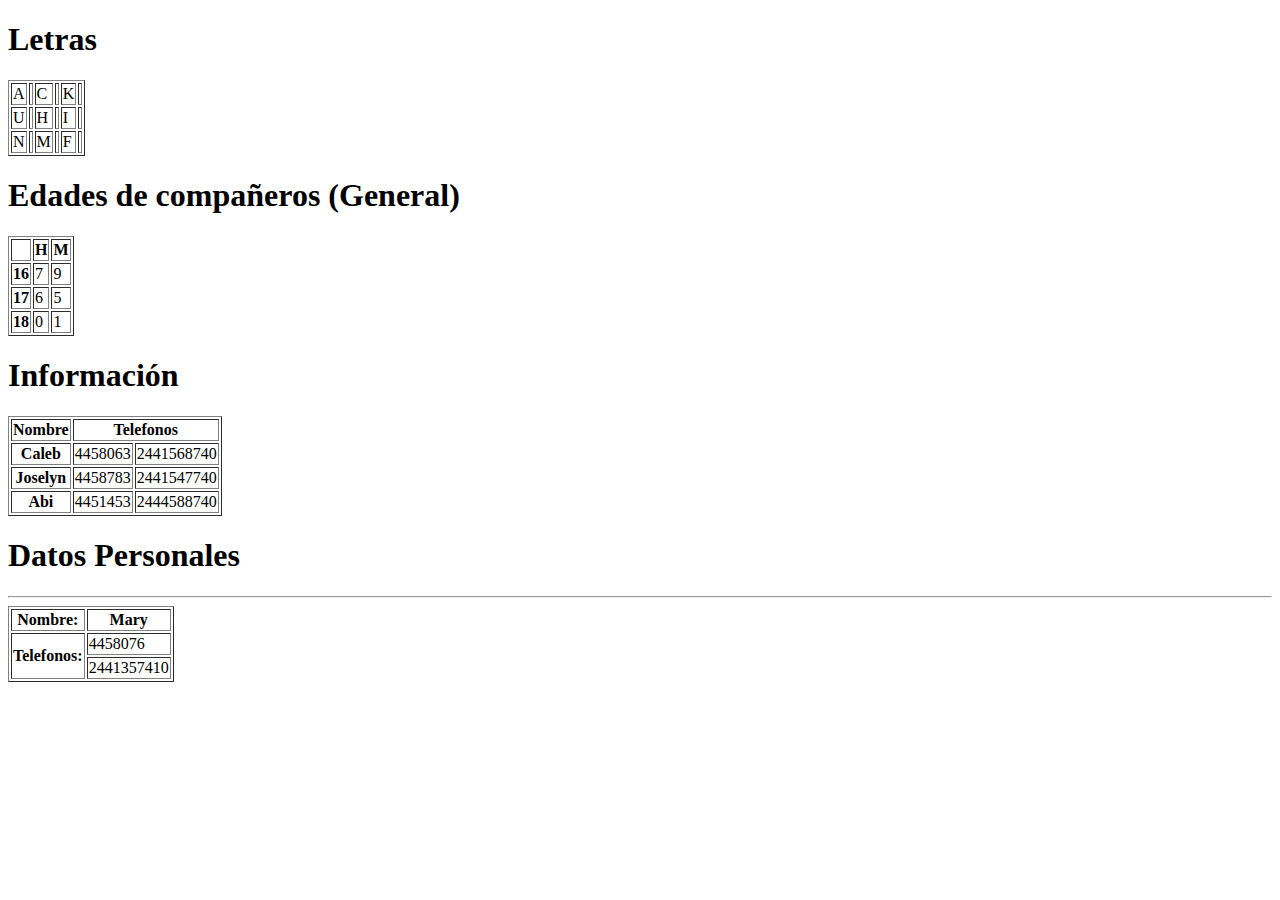
<file: Edades Del Grupo.html>
﻿<!DOCTYPE html>
 <head>
  <title>Ejercicio 02</title>
 </head>
  <h1>Letras</h1>
 <table border= "1px">
  <tr>
   <td>A<td/>
   <td>C<td/>
   <td>K<td/>
  </tr>
  <tr>
   <td>U<td/>
   <td>H<td/>
   <td>I<td/>
  </tr>
  <tr>
   <td>N<td/>
   <td>M<td/>
   <td>F<td/>
  </tr>
 </table>
  <h1>Edades de compañeros (General)</h1>
 <table border= "1px">
  <tr>
   <th>&nbsp</th>
   <th>H</th>
   <th>M</th>
  </tr>
  <tr>
   <th>16</th>
   <td>7</td>
   <td>9</td>
  </tr>
  <tr>
   <th>17</th>
   <td>6</td>
   <td>5</td>
  </tr>
  <tr>
   <th>18</th>
   <td>0</td>
   <td>1</td>
  </tr>
 </table>
  <h1>Información</h1>
 <table border= "1px">
  <tr>
   <th>Nombre</th>
   <th colspan="2">Telefonos</th>
  </tr>
  <tr>
   <th>Caleb</th>
   <td>4458063</td>
   <td>2441568740</td>
  </tr>
  <tr>
   <th>Joselyn</th>
   <td>4458783</td>
   <td>2441547740</td>
  </tr>
  <tr>
   <th>Abi</th>
   <td>4451453</td>
   <td>2444588740</td>
  </tr>
 </table>
  <h1> Datos Personales</h1>
 <table border="1px">
  <tr> 
   <th> Nombre:</th>
   <th> Mary</th>
 <hr>
  <tr>
   <th rowspan="2">Telefonos:</th>
   <td>4458076</td>
  </tr>
  <tr>
   <td>2441357410</td>
  </tr>
 </table>
</html>
</file>
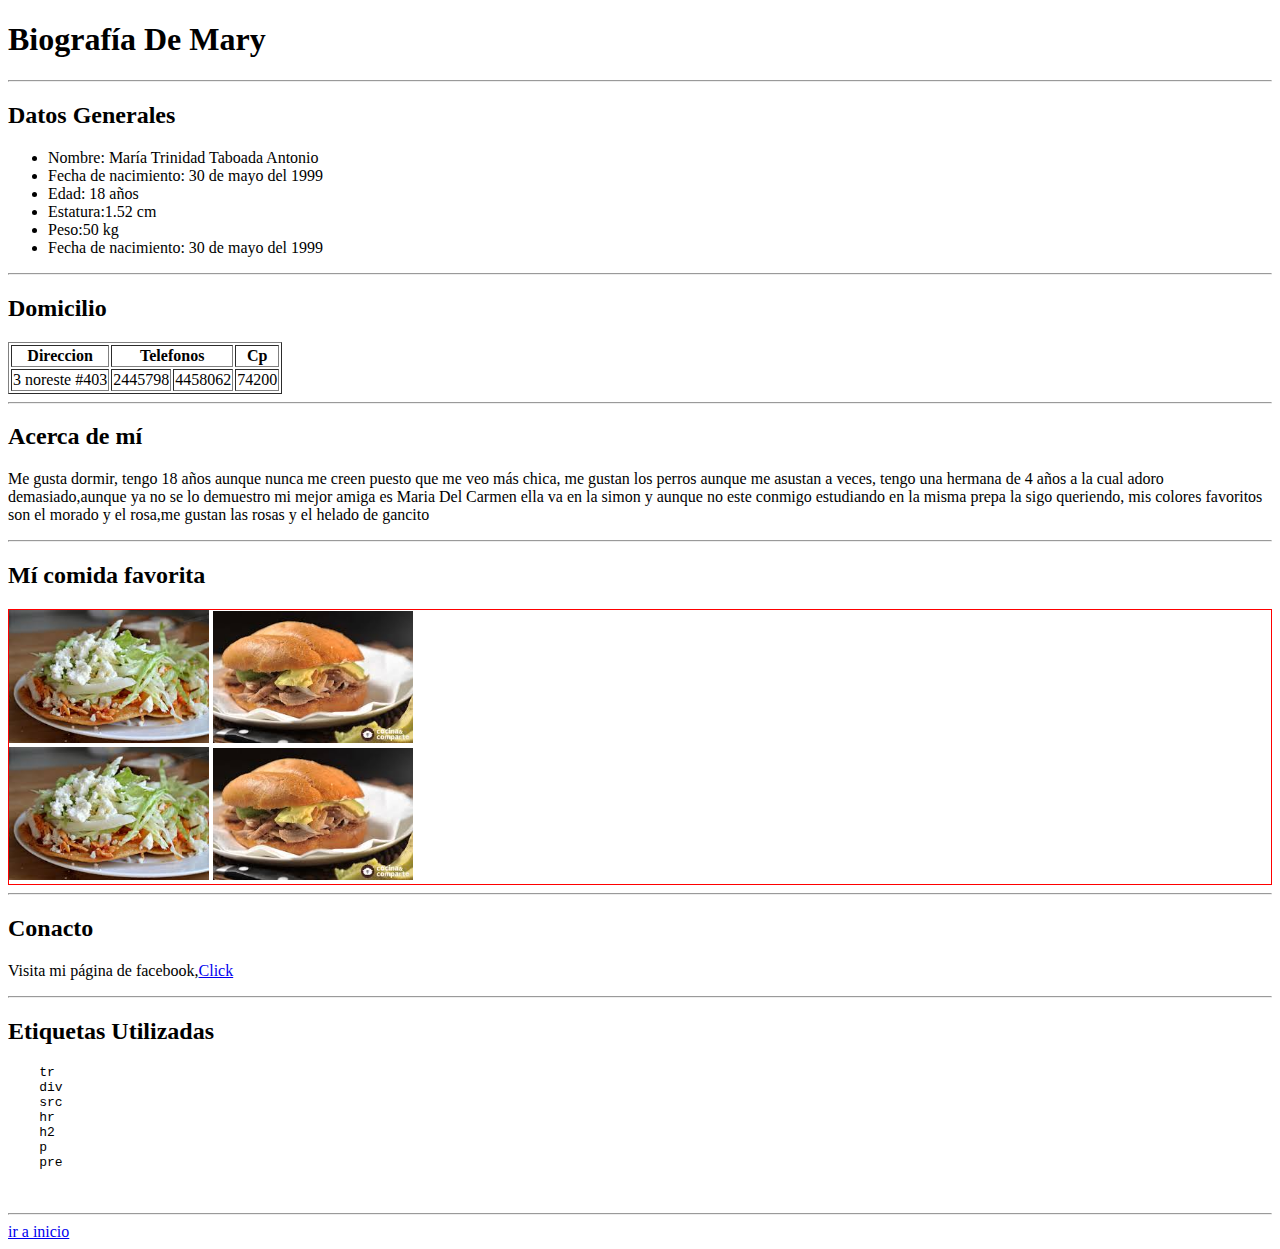
<file: Ejercicio03.html>
﻿<!DOCTYPE html>
 <head>
  <title>Ejercicio 03</title>
 </head>
 <body>
  <h1 id="arriba">Biografía De Mary</h1>
  <hr></hr>
  <h2>Datos Generales</h2>
  <ul>
   <li>Nombre: María Trinidad Taboada Antonio</li>
   <li>Fecha de nacimiento: 30 de mayo del 1999</li>
   <li>Edad: 18 años</li>
   <li>Estatura:1.52 cm</li>
   <li>Peso:50 kg</li>
   <li>Fecha de nacimiento: 30 de mayo del 1999</li>
  </ul>
  <hr></hr>
  <h2>Domicilio</h2>
  
  <table border= "1px">
   <tr>
    <th>Direccion</th>
    <th colspan="2">Telefonos</th>
    <th>Cp</th>
   </tr>
   <tr>
    <td>3 noreste #403</thd>
    <td>2445798</td>
    <td>4458062</td>
    <td>74200</td>
   </tr>
  </table>
  <hr></hr>
  <h2>Acerca de mí</h2>
  <p>Me gusta dormir, tengo 18 años aunque nunca me creen puesto que me veo más chica, me gustan los perros aunque me asustan a veces, tengo una hermana de 4 años a la cual adoro demasiado,aunque ya no se lo demuestro mi mejor amiga es Maria Del Carmen ella va en la simon y aunque no este conmigo estudiando en la misma prepa la sigo queriendo, mis colores favoritos son el morado y el rosa,me gustan las rosas y el helado de gancito</p>
  <hr></hr>
  <h2>Mí comida favorita</h2>
  <div style="border: 1px solid red;">
    <img src="imagenes/tostada.jpg" width="200px">
    <img src="imagenes/torta.jpg" width="200px">
   <br>
    <img src="imagenes/tostada.jpg" width="200px">
    <img src="imagenes/torta.jpg" width="200px">
  </div>
  <hr></hr>
  <h2>Conacto</h2>
  <p>Visita mi página de facebook,<a href="http://www.facebook.com/alexa990530@gmail.com">Click</a></p>
  <hr></hr>
  <h2>Etiquetas Utilizadas</h2>
   <pre>
    tr
    div
    src
    hr
    h2
    p
    pre
  
   </pre>
  <hr></hr>
  <a href="#arriba"> ir a inicio</a>
 </body>
</html>
</file>
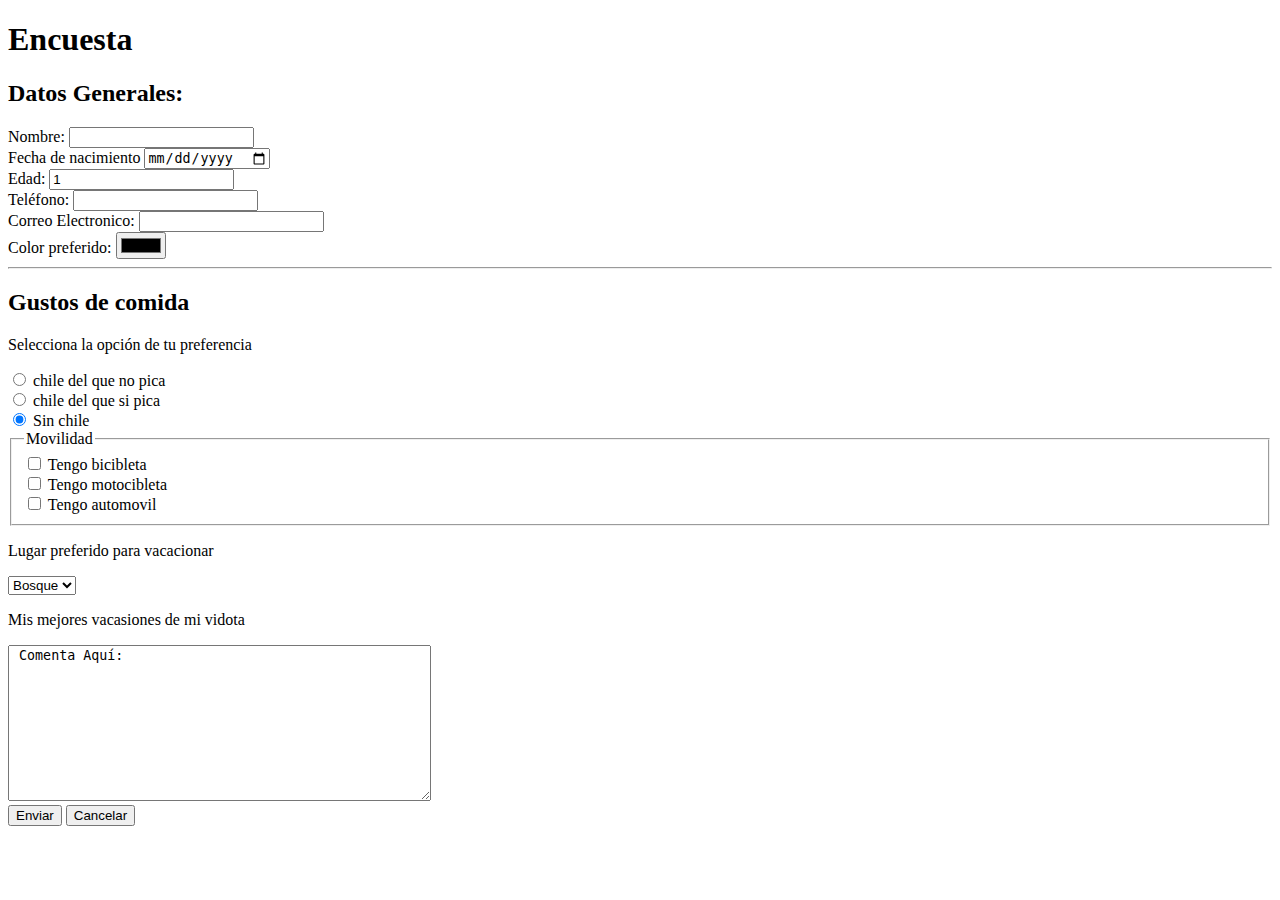
<file: ejercicio04.html>
﻿<!DOCTYPE html>
<html lang="es">
 <head>
  <title>Mi cuarto trabajo</title>
 </head>
 <body>
  <h1>Encuesta</h1>
  <h2>Datos Generales:</h2>
  <form methad="get" action="procesar.php">
   <label for=“txtnombre”>Nombre:</label>
   <input type=“text” value="" name="txtnombre" id=“txtnombre”>
   <br>
   <label for="cmbfechanac">Fecha de nacimiento</label>
   <input type="date" id="cmbfechanac" name="cmbfechanac">
   <br>
   <label for="txtedad">Edad:</label>
   <input type="number" id="txtedad" name="txtedad" value="1" min="1">
   <br>
   <label for="txttelefono">Teléfono:</label>
   <input type="tel" id="txttelefono" name="txttelefono" pattern="[0-9]{10}">
   <br>
   <label for="txtcorreo">Correo Electronico:</label>
   <input type="mail" id="txtcorreo" name="txtcorreo" placehalder="nombre@ejemplo.com"> 
   <br>
   <label for="cmbcolor">Color preferido:</label>
   <input type="color" id="cmbcolor" name="cmbcolor">
   <hr></hr>
   <h2>Gustos de comida</h2>
   <p>Selecciona la opción de tu preferencia</p>
   <div>
    <input type="radio" id="rbpicanteop1" value="1" name="rbpicanteop"> 
    <label for="rbpicanteop1">
    chile del que no pica
    </label>
    <br>
    <input type="radio" id="rbpicanteop2" value="2" name="rbpicanteop"> 
    <label for="rbpicanteop2">
    chile del que si pica
    </label>
    <br>
    <input type="radio" id="rbpicanteop3" value="3" name="rbpicanteop" checked> 
    <label for="rbpicanteop3">
    Sin chile
    </label>   
   </div>
   <fieldset>
   <legend>Movilidad</legend>
    <input type="checkbox" id="cbmovilidad1" name="cbmovilidad" value="bici">
    <label for="cbmovilidad1">Tengo bicibleta</label>
    <br>
    <input type="checkbox" id="cbmovilidad2" name="cbmovilidad" value="moto">
    <label for="cbmovilidad2">Tengo motocibleta</label>
    <br>
    <input type="checkbox" id="cbmovilidad3" name="cbmovilidad" value="auto">
    <label for="cbmovilidad3">Tengo automovil</label>
   </fieldset>
   <p>Lugar preferido para vacacionar</p>
   <select name="vacaciones">
   <option value="1">Playa</opcion>
   <option value="2" selected>Bosque</opcion>
   <option value="3">Ciudad</opcion> 
   </select>
   <p>Mis mejores vacasiones de mi vidota</p>
   <textarea name="comentario" rows="10" cols="50" spellchecked="true"> Comenta Aquí:
   </textarea>
   <input type="hidden" id="clave" name="clave" value="123POI">
   <br>
   <input type="submit" value="Enviar"> 
   <input type="reset" value="Cancelar">
  </form>
 </body>
</html>
</file>
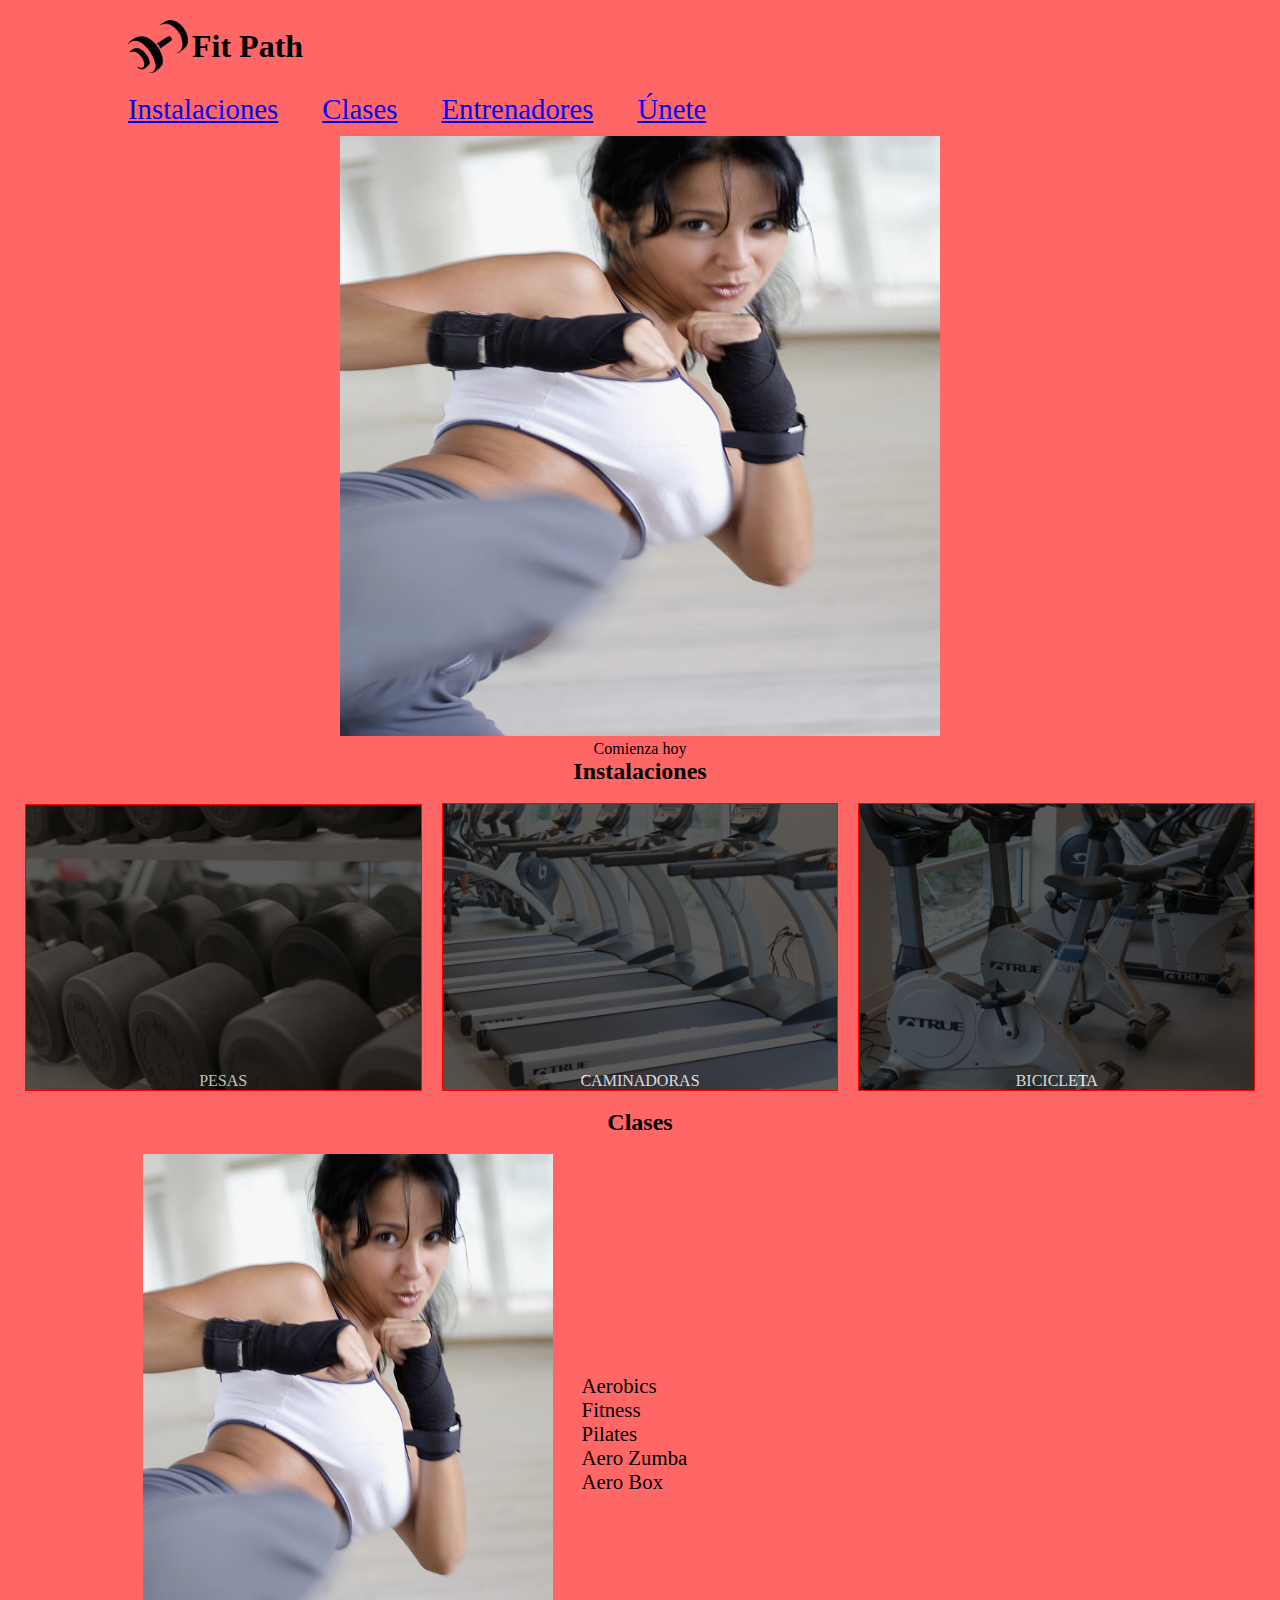
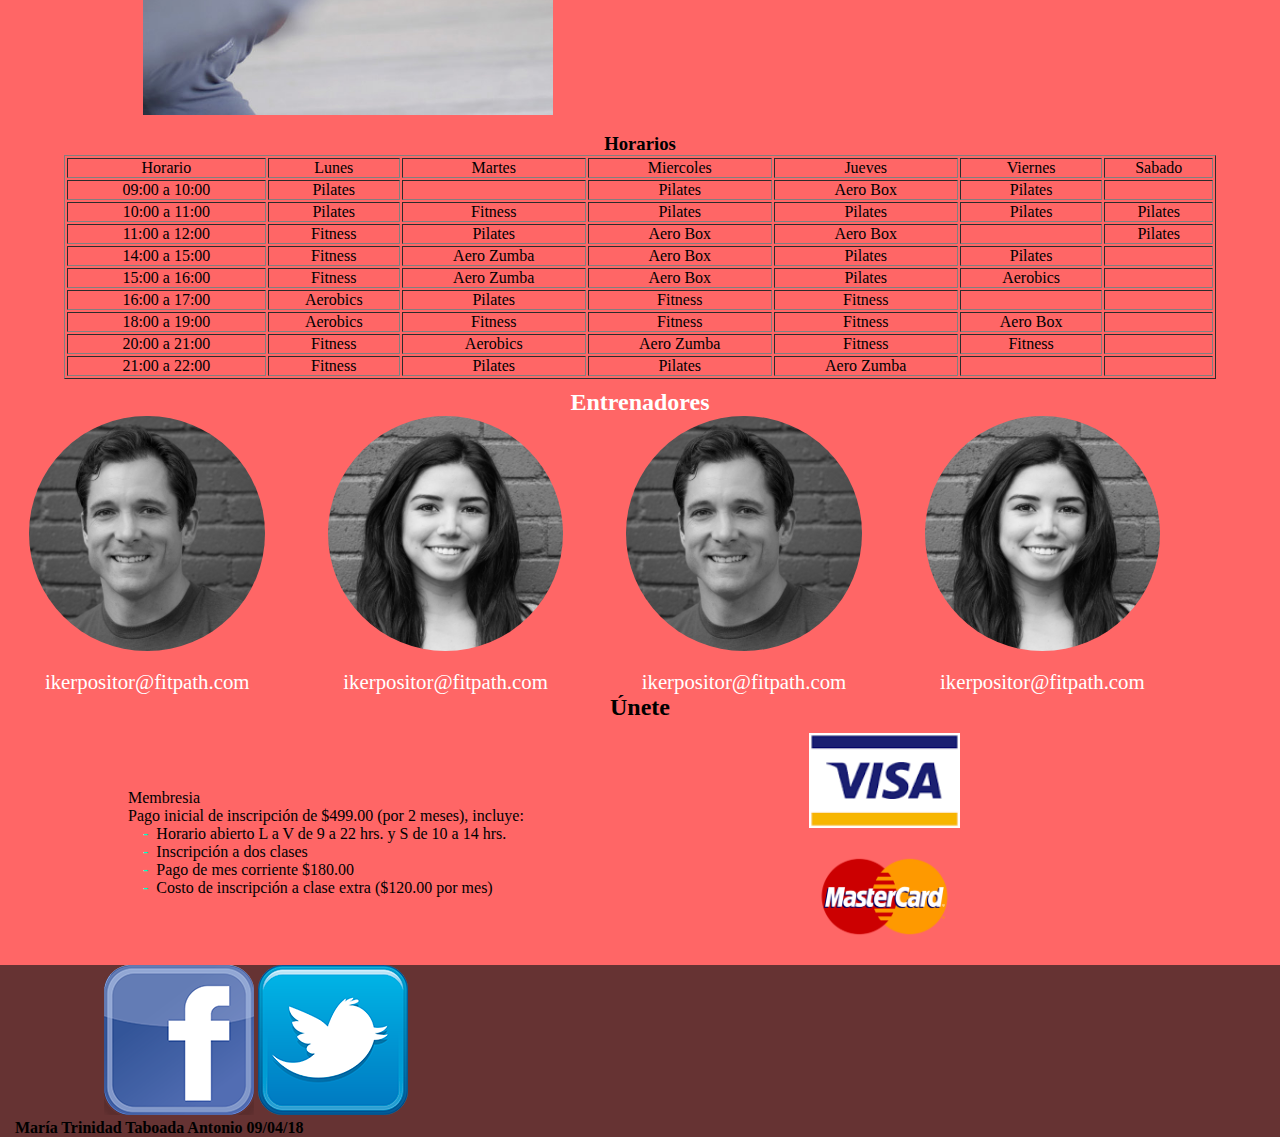
<file: index6.html>
﻿<!DOCTYPE html>
<html>
  <head>
   <meta charset="utf-8" />
   <title>María Trinidad Taboada Antonio</title> 
    <!--css-->
    <link rel="stylesheet" type="text/css" href="css/index.css">
  </head> 
    
  <body>
    <header id="principal">
    <div>
      <img src="imagenes/gym.png" width="2000" height="2000" id="logo">
      <h1>Fit Path</h1>
    </div>
    <nav>
     <ul>
      <li><a href="#">Instalaciones</a></li>
      <li><a href="#">Clases</a></li>
      <li><a href="#">Entrenadores</a></li>
      <li><a href="#">Únete</a></li>
     </ul>
    </nav>
    <section id="img">
     <img src="imagenes/gym26.jpg" width="600" height="600">
     <p>Comienza hoy</p>
     </section>
    </header>
    <section id="instalaciones">
     <h2> Instalaciones </h2>
     <div id="collage">
      <div class="galeria">
       <figure>
       <img src="imagenes/gym14.jpg" width="400" height="400">
        <figcaption> Pesas </figcaption>
       </figure>
      </div>
      <div class="galeria">
       <figure>
       <img src="imagenes/gym10.jpg" width="400" height="400">
        <figcaption> Caminadoras </figcaption>
       </figure>
      </div>
      <div class="galeria">
       <figure>
       <img src="imagenes/gym19.jpg" width="400" height="400">
        <figcaption> Bicicleta </figcaption>
       </figure>
      </div>
     </div> <!--collage-->
     </seccion> <!--instalaciones-->
     <section id="clases">
     <h2> Clases </h2>
     
     <div id="lista">
    <img src="imagenes/gym26.jpg" width="250" height="250">
     <ul>
     <li> Aerobics </li>
     <li> Fitness </li>
     <li> Pilates</li>
     <li> Aero Zumba </li>
     <li> Aero Box</li>
     </ul>
     </div>
     <div id="horario">
     <h3> Horarios </h3>
  <table width="100%" border="1">
  <tr>
    <td>Horario</td>
    <td><p>Lunes </p></td>
    <td>Martes </td>
    <td>Miercoles </td>
    <td>Jueves </td>
    <td>Viernes </td>
    <td>Sabado</td>
  </tr>
  <tr>
    <td>09:00 a 10:00 </td>
    <td><p>Pilates</p></td>
    <td>&nbsp;</td>
    <td>Pilates</td>
    <td>Aero Box</td>
    <td><p>Pilates</p></td>
    <td>&nbsp;</td>
    
  </tr>
  <tr>
    <td>10:00 a 11:00</td>
    <td><p>Pilates</p></td>
    <td>Fitness</td>
    <td>Pilates</td>
    <td>Pilates</td>
    <td><p>Pilates</p></td>
    <td>Pilates</td>
 
  </tr>
  <tr>
    <td>11:00 a 12:00 </td>
    <td>Fitness</td>
    <td>Pilates</td>
    <td>Aero Box</td>
    <td>Aero Box</td>
    <td>&nbsp;</td>
    <td>Pilates</td>
 
  </tr>
  <tr>
    <td>14:00 a 15:00</td>
    <td>Fitness</td>
    <td>Aero Zumba</td>
    <td>Aero Box</td>
    <td>Pilates</td>
    <td><p>Pilates</p></td>
    <td>&nbsp;</td>
   
  </tr>
  <tr>
    <td>15:00 a 16:00</td>
    <td>Fitness</td>
    <td>Aero Zumba</td>
    <td>Aero Box</td>
    <td>Pilates</td>
    <td>Aerobics</td>
    <td>&nbsp;</td>
   
  </tr>
  <tr>
    <td>16:00 a 17:00</td>
    <td>Aerobics</td>
    <td>Pilates</td>
    <td>Fitness</td>
    <td>Fitness</td>
    <td>&nbsp;</td>
    <td>&nbsp;</td>
   
  </tr>
    <td>18:00 a 19:00</td>
    <td>Aerobics</td>
    <td>Fitness</td>
    <td>Fitness</td>
    <td>Fitness</td>
    <td>Aero Box</td>
    <td>&nbsp;</td>
   
  </tr>
   <tr>
    <td>20:00 a 21:00</td>
    <td><p>Fitness</p></td>
    <td>Aerobics</td>
    <td>Aero Zumba</td>
    <td>Fitness</td>
    <td>Fitness</td>
    <td>&nbsp;</td>
   
  </tr>
   <tr>
    <td>21:00 a 22:00</td>
    <td><p>Fitness</p></td>
    <td>Pilates</td>
    <td>Pilates</td>
    <td>Aero Zumba </td>
    <td>&nbsp;</td>
    <td>&nbsp;</td>

  </tr>
</table>



     </div>
     </section>
    <section id="entrenadores">
      <h2> Entrenadores </h2>
     <div class="conocenos">
      <div class="trabajador">
       <img src="imagenes/gym1.jpg" width="200" height="200">
       <p> ikerpositor@fitpath.com</p>
      </div>
      <div class="trabajador">
      <img src="imagenes/gym4.jpg" width="200" height="200">
       <p> ikerpositor@fitpath.com</p>
      </div>
      <div class="trabajador">
      <img src="imagenes/gym1.jpg" width="200" height="200">
       <p> ikerpositor@fitpath.com</p>
      </div>
      <div class="trabajador">
    <img src="imagenes/gym4.jpg" width="200" height="200">
       <p> ikerpositor@fitpath.com</p>
      </div>
     </div>
    </section>
    <section id="unete">
    <h2> Únete </h2>
    <div id="beneficios">
     <div>
      <p>Membresia</p>
      <p>Pago inicial de inscripción de $499.00 (por 2 meses), incluye:</p>
      <ul>
       <li>Horario abierto L a V de 9 a 22 hrs. y S de 10 a 14 hrs. </li>
       <li>Inscripción a dos clases</li>
       <li>Pago de mes corriente $180.00</li>
       <li>Costo de inscripción a clase extra ($120.00 por mes)</li>
      </ul>
     </div>
     <div>
     <img src="imagenes/visa.png" width="200" height="200">
     <img src="imagenes/MasterCard.png" width="300" height="300">
     </div>
     </div>
     </section>
       <footer>
        <div>
         <a href="#"><img src="imagenes/facebook.png" width="150" height="150"></a>
         <a href="#"><img src="imagenes/twitter.png" width="150" height="150"></a>
         </div>
         <div>
          <p>María Trinidad Taboada Antonio 09/04/18</p>
          </div>
        </footer>
  </body>
</html>
</file>
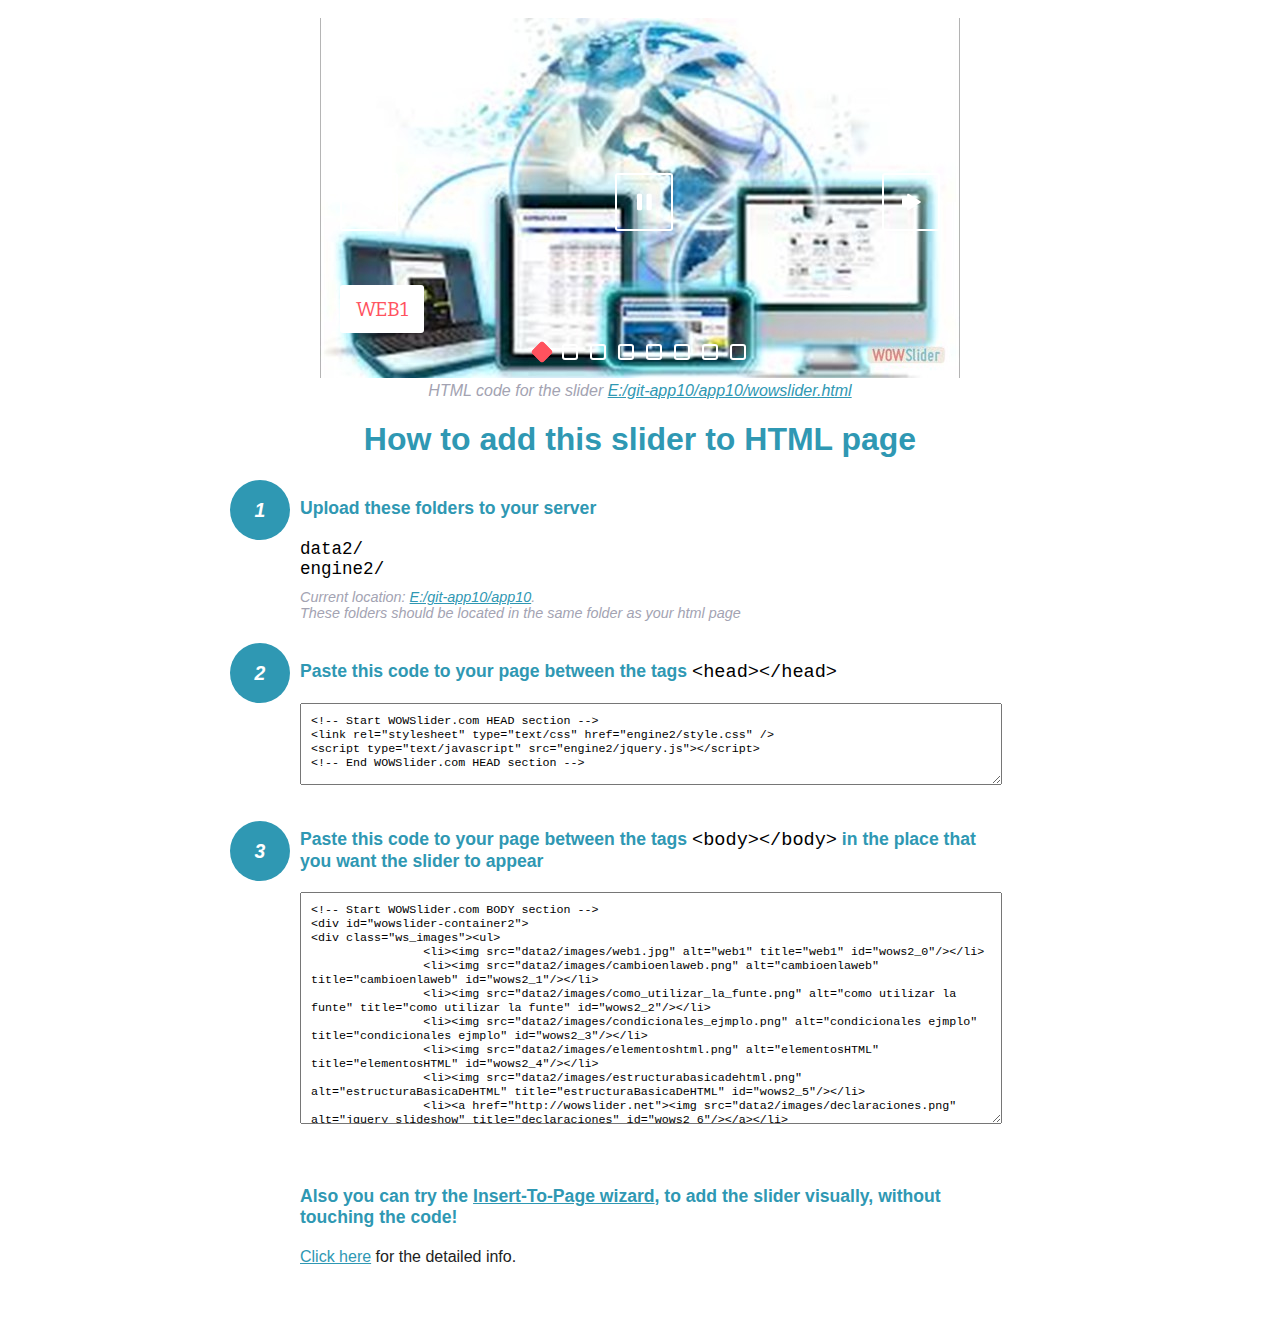
<file: wowslider-howto.html>
<!DOCTYPE html>
<html>
<head>
	<title>WOWSlider</title>
	<meta http-equiv="content-type" content="text/html; charset=utf-8" />
	<meta name="description" content="WOWSlider" />
	
	<!-- Start WOWSlider.com HEAD section --> <!-- add to the <head> of your page -->
	<link rel="stylesheet" type="text/css" href="engine2/style.css" />
	<script type="text/javascript" src="engine2/jquery.js"></script>
	<!-- End WOWSlider.com HEAD section -->


<style>
.instuction {
	font-family: sans-serif, Arial;
	display: block;
	margin: 0 auto;
	max-width: 820px;
	width: 100%;
	padding: 0 70px;
	color: #222;
	-webkit-box-sizing: border-box;
	-moz-box-sizing: border-box;
	box-sizing: border-box;
}
.instuction h1 img {
	max-width: 170px;
	vertical-align: middle;
	margin-bottom: 10px;
}
.instuction h1 {
	color: #2F98B3;
	text-align: center;
}
.instuction h2 {
	position: relative;
	font-size: 1.1em;
	color: #2F98B3;
	margin-bottom: 20px;
	margin-top: 40px;
}
.instuction h2 span.num {
	position: absolute;
	left: -70px;
	top: -18px;
	display: inline-block;
	vertical-align: middle;
	font-style: italic;
	font-size: 1.1em;
	width: 60px;
	height: 60px;
	line-height: 60px;
	text-align: center;
	background: #2F98B3;
	color: #fff;
	border-radius: 50%;
}
.instuction .mono {
	color: #000;
	font-family: monospace;
	font-size: 1.3em;
	font-weight: normal;
}
.instuction li.mono {
	font-size: 1.5em;
}

.instuction ul {
	font-size: 0.9em;
	margin-top: 0;
	padding-left: 0;
	list-style: none;
}
.instuction .note {
	color: #A3A3B2;
	font-style: italic;
	padding-top: 10px;
}
.instuction p.note {
	text-align: center;
	padding-top: 0;
	margin-top: 4px;
}
.instuction textarea {
	font-size: 0.9em;
	min-height: 60px;
	padding: 10px;
	margin: 0;
	overflow: auto;
	max-width: 100%;
	width: 100%;
}
.instuction a,
.instuction a:visited {
	color: #2F98B3;
}
</style>


</head>
<body style="margin:auto">

<br>

<!-- Start WOWSlider.com BODY section --> <!-- add to the <body> of your page -->
<div id="wowslider-container2">
<div class="ws_images"><ul>
		<li><img src="data2/images/web1.jpg" alt="web1" title="web1" id="wows2_0"/></li>
		<li><img src="data2/images/cambioenlaweb.png" alt="cambioenlaweb" title="cambioenlaweb" id="wows2_1"/></li>
		<li><img src="data2/images/como_utilizar_la_funte.png" alt="como utilizar la funte" title="como utilizar la funte" id="wows2_2"/></li>
		<li><img src="data2/images/condicionales_ejmplo.png" alt="condicionales ejmplo" title="condicionales ejmplo" id="wows2_3"/></li>
		<li><img src="data2/images/elementoshtml.png" alt="elementosHTML" title="elementosHTML" id="wows2_4"/></li>
		<li><img src="data2/images/estructurabasicadehtml.png" alt="estructuraBasicaDeHTML" title="estructuraBasicaDeHTML" id="wows2_5"/></li>
		<li><a href="http://wowslider.net"><img src="data2/images/declaraciones.png" alt="jquery slideshow" title="declaraciones" id="wows2_6"/></a></li>
		<li><img src="data2/images/insertarcss.png" alt="insertarCSS" title="insertarCSS" id="wows2_7"/></li>
	</ul></div>
	<div class="ws_bullets"><div>
		<a href="#" title="web1"><span><img src="data2/tooltips/web1.jpg" alt="web1"/>1</span></a>
		<a href="#" title="cambioenlaweb"><span><img src="data2/tooltips/cambioenlaweb.png" alt="cambioenlaweb"/>2</span></a>
		<a href="#" title="como utilizar la funte"><span><img src="data2/tooltips/como_utilizar_la_funte.png" alt="como utilizar la funte"/>3</span></a>
		<a href="#" title="condicionales ejmplo"><span><img src="data2/tooltips/condicionales_ejmplo.png" alt="condicionales ejmplo"/>4</span></a>
		<a href="#" title="elementosHTML"><span><img src="data2/tooltips/elementoshtml.png" alt="elementosHTML"/>5</span></a>
		<a href="#" title="estructuraBasicaDeHTML"><span><img src="data2/tooltips/estructurabasicadehtml.png" alt="estructuraBasicaDeHTML"/>6</span></a>
		<a href="#" title="declaraciones"><span><img src="data2/tooltips/declaraciones.png" alt="declaraciones"/>7</span></a>
		<a href="#" title="insertarCSS"><span><img src="data2/tooltips/insertarcss.png" alt="insertarCSS"/>8</span></a>
	</div></div><div class="ws_script" style="position:absolute;left:-99%"><a href="http://wowslider.com">slider</a> by WOWSlider.com v8.7</div>
<div class="ws_shadow"></div>
</div>	
<script type="text/javascript" src="engine2/wowslider.js"></script>
<script type="text/javascript" src="engine2/script.js"></script>
<!-- End WOWSlider.com BODY section -->


<div class="instuction">
	<p class="note">HTML code for the slider <a href="file:///E:/git-app10/app10/wowslider.html">E:/git-app10/app10/wowslider.html</a></p>

	<h1>
		How to add this slider to HTML page
	</h1>

	<h2><span class="num">1</span> Upload these folders to your server</h2>
	<ul>
		<li class="mono">data2/</li>
		<li class="mono">engine2/</li>
		<li class="note">Current location: <a href="file:///E:/git-app10/app10">E:/git-app10/app10</a>. <br>These folders should be located in the same folder as your html page</li>
	</ul>

	<h2><span class="num">2</span> Paste this code to your page between the tags <span class="mono">&lt;head&gt;&lt;/head&gt;</span></h2>
	<textarea onclick="this.select()">&lt;!-- Start WOWSlider.com HEAD section --&gt;
&lt;link rel=&quot;stylesheet&quot; type=&quot;text/css&quot; href=&quot;engine2/style.css&quot; /&gt;
&lt;script type=&quot;text/javascript&quot; src=&quot;engine2/jquery.js&quot;&gt;&lt;/script&gt;
&lt;!-- End WOWSlider.com HEAD section --&gt;</textarea>


	<h2><span class="num" style="top: -8px;">3</span> Paste this code to your page between the tags <span class="mono">&lt;body&gt;&lt;/body&gt;</span> in the place that you want the slider to appear</h2>
	<textarea onclick="this.select()" rows="15">&lt;!-- Start WOWSlider.com BODY section --&gt;
&lt;div id=&quot;wowslider-container2&quot;&gt;
&lt;div class=&quot;ws_images&quot;&gt;&lt;ul&gt;
		&lt;li&gt;&lt;img src=&quot;data2/images/web1.jpg&quot; alt=&quot;web1&quot; title=&quot;web1&quot; id=&quot;wows2_0&quot;/&gt;&lt;/li&gt;
		&lt;li&gt;&lt;img src=&quot;data2/images/cambioenlaweb.png&quot; alt=&quot;cambioenlaweb&quot; title=&quot;cambioenlaweb&quot; id=&quot;wows2_1&quot;/&gt;&lt;/li&gt;
		&lt;li&gt;&lt;img src=&quot;data2/images/como_utilizar_la_funte.png&quot; alt=&quot;como utilizar la funte&quot; title=&quot;como utilizar la funte&quot; id=&quot;wows2_2&quot;/&gt;&lt;/li&gt;
		&lt;li&gt;&lt;img src=&quot;data2/images/condicionales_ejmplo.png&quot; alt=&quot;condicionales ejmplo&quot; title=&quot;condicionales ejmplo&quot; id=&quot;wows2_3&quot;/&gt;&lt;/li&gt;
		&lt;li&gt;&lt;img src=&quot;data2/images/elementoshtml.png&quot; alt=&quot;elementosHTML&quot; title=&quot;elementosHTML&quot; id=&quot;wows2_4&quot;/&gt;&lt;/li&gt;
		&lt;li&gt;&lt;img src=&quot;data2/images/estructurabasicadehtml.png&quot; alt=&quot;estructuraBasicaDeHTML&quot; title=&quot;estructuraBasicaDeHTML&quot; id=&quot;wows2_5&quot;/&gt;&lt;/li&gt;
		&lt;li&gt;&lt;a href=&quot;http://wowslider.net&quot;&gt;&lt;img src=&quot;data2/images/declaraciones.png&quot; alt=&quot;jquery slideshow&quot; title=&quot;declaraciones&quot; id=&quot;wows2_6&quot;/&gt;&lt;/a&gt;&lt;/li&gt;
		&lt;li&gt;&lt;img src=&quot;data2/images/insertarcss.png&quot; alt=&quot;insertarCSS&quot; title=&quot;insertarCSS&quot; id=&quot;wows2_7&quot;/&gt;&lt;/li&gt;
	&lt;/ul&gt;&lt;/div&gt;
	&lt;div class=&quot;ws_bullets&quot;&gt;&lt;div&gt;
		&lt;a href=&quot;#&quot; title=&quot;web1&quot;&gt;&lt;span&gt;&lt;img src=&quot;data2/tooltips/web1.jpg&quot; alt=&quot;web1&quot;/&gt;1&lt;/span&gt;&lt;/a&gt;
		&lt;a href=&quot;#&quot; title=&quot;cambioenlaweb&quot;&gt;&lt;span&gt;&lt;img src=&quot;data2/tooltips/cambioenlaweb.png&quot; alt=&quot;cambioenlaweb&quot;/&gt;2&lt;/span&gt;&lt;/a&gt;
		&lt;a href=&quot;#&quot; title=&quot;como utilizar la funte&quot;&gt;&lt;span&gt;&lt;img src=&quot;data2/tooltips/como_utilizar_la_funte.png&quot; alt=&quot;como utilizar la funte&quot;/&gt;3&lt;/span&gt;&lt;/a&gt;
		&lt;a href=&quot;#&quot; title=&quot;condicionales ejmplo&quot;&gt;&lt;span&gt;&lt;img src=&quot;data2/tooltips/condicionales_ejmplo.png&quot; alt=&quot;condicionales ejmplo&quot;/&gt;4&lt;/span&gt;&lt;/a&gt;
		&lt;a href=&quot;#&quot; title=&quot;elementosHTML&quot;&gt;&lt;span&gt;&lt;img src=&quot;data2/tooltips/elementoshtml.png&quot; alt=&quot;elementosHTML&quot;/&gt;5&lt;/span&gt;&lt;/a&gt;
		&lt;a href=&quot;#&quot; title=&quot;estructuraBasicaDeHTML&quot;&gt;&lt;span&gt;&lt;img src=&quot;data2/tooltips/estructurabasicadehtml.png&quot; alt=&quot;estructuraBasicaDeHTML&quot;/&gt;6&lt;/span&gt;&lt;/a&gt;
		&lt;a href=&quot;#&quot; title=&quot;declaraciones&quot;&gt;&lt;span&gt;&lt;img src=&quot;data2/tooltips/declaraciones.png&quot; alt=&quot;declaraciones&quot;/&gt;7&lt;/span&gt;&lt;/a&gt;
		&lt;a href=&quot;#&quot; title=&quot;insertarCSS&quot;&gt;&lt;span&gt;&lt;img src=&quot;data2/tooltips/insertarcss.png&quot; alt=&quot;insertarCSS&quot;/&gt;8&lt;/span&gt;&lt;/a&gt;
	&lt;/div&gt;&lt;/div&gt;&lt;div class=&quot;ws_script&quot; style=&quot;position:absolute;left:-99%&quot;&gt;&lt;a href=&quot;http://wowslider.com&quot;&gt;slider&lt;/a&gt; by WOWSlider.com v8.7&lt;/div&gt;
&lt;div class=&quot;ws_shadow&quot;&gt;&lt;/div&gt;
&lt;/div&gt;	
&lt;script type=&quot;text/javascript&quot; src=&quot;engine2/wowslider.js&quot;&gt;&lt;/script&gt;
&lt;script type=&quot;text/javascript&quot; src=&quot;engine2/script.js&quot;&gt;&lt;/script&gt;
&lt;!-- End WOWSlider.com BODY section --&gt;</textarea>

<br><br>
<h2>Also you can try the <a href="http://wowslider.com/help/add-wowslider-to-page-2.html" target="_blank">Insert-To-Page wizard</a>, to add the slider visually, without touching the code!</h2>
<p>
	<a href="http://wowslider.com/help/add-wowslider-to-page-2.html" target="_blank">Click here</a> for the detailed info.
</p>
</div>

<br><br>
</body>
</html>
</file>
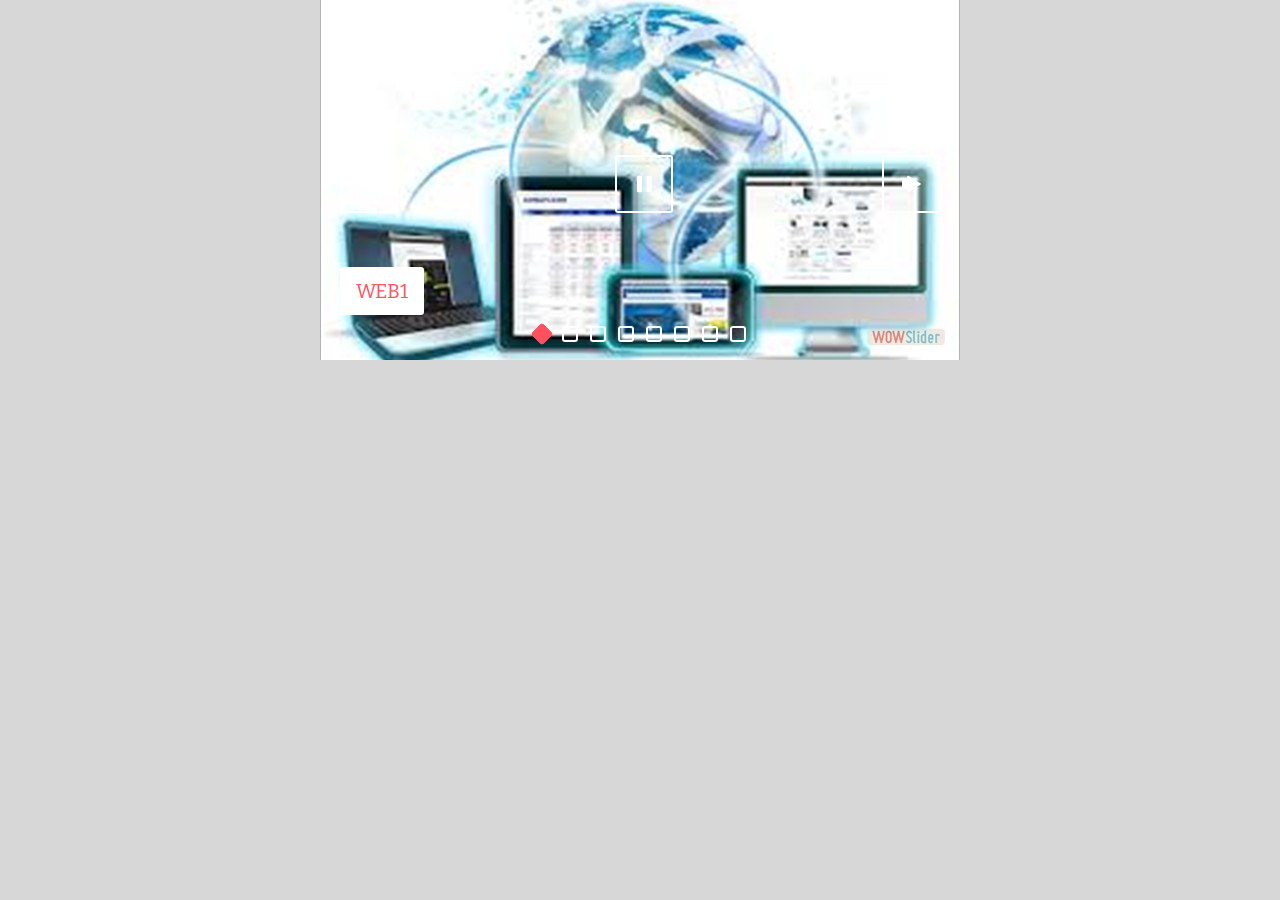
<file: wowslider.html>
<!DOCTYPE html>
<html>
<head>
	<title>Slider</title>
	<meta http-equiv="content-type" content="text/html; charset=utf-8" />
	<meta name="description" content="Made with WOW Slider - Create beautiful, responsive image sliders in a few clicks. Awesome skins and animations. Slider" />
	
	<!-- Start WOWSlider.com HEAD section --> <!-- add to the <head> of your page -->
	<link rel="stylesheet" type="text/css" href="engine2/style.css" />
	<script type="text/javascript" src="engine2/jquery.js"></script>
	<!-- End WOWSlider.com HEAD section -->

</head>
<body style="background-color:#d7d7d7;margin:auto">
	
	<!-- Start WOWSlider.com BODY section --> <!-- add to the <body> of your page -->
	<div id="wowslider-container2">
	<div class="ws_images"><ul>
		<li><img src="data2/images/web1.jpg" alt="web1" title="web1" id="wows2_0"/></li>
		<li><img src="data2/images/cambioenlaweb.png" alt="cambioenlaweb" title="cambioenlaweb" id="wows2_1"/></li>
		<li><img src="data2/images/como_utilizar_la_funte.png" alt="como utilizar la funte" title="como utilizar la funte" id="wows2_2"/></li>
		<li><img src="data2/images/condicionales_ejmplo.png" alt="condicionales ejmplo" title="condicionales ejmplo" id="wows2_3"/></li>
		<li><img src="data2/images/elementoshtml.png" alt="elementosHTML" title="elementosHTML" id="wows2_4"/></li>
		<li><img src="data2/images/estructurabasicadehtml.png" alt="estructuraBasicaDeHTML" title="estructuraBasicaDeHTML" id="wows2_5"/></li>
		<li><a href="http://wowslider.net"><img src="data2/images/declaraciones.png" alt="jquery slideshow" title="declaraciones" id="wows2_6"/></a></li>
		<li><img src="data2/images/insertarcss.png" alt="insertarCSS" title="insertarCSS" id="wows2_7"/></li>
	</ul></div>
	<div class="ws_bullets"><div>
		<a href="#" title="web1"><span><img src="data2/tooltips/web1.jpg" alt="web1"/>1</span></a>
		<a href="#" title="cambioenlaweb"><span><img src="data2/tooltips/cambioenlaweb.png" alt="cambioenlaweb"/>2</span></a>
		<a href="#" title="como utilizar la funte"><span><img src="data2/tooltips/como_utilizar_la_funte.png" alt="como utilizar la funte"/>3</span></a>
		<a href="#" title="condicionales ejmplo"><span><img src="data2/tooltips/condicionales_ejmplo.png" alt="condicionales ejmplo"/>4</span></a>
		<a href="#" title="elementosHTML"><span><img src="data2/tooltips/elementoshtml.png" alt="elementosHTML"/>5</span></a>
		<a href="#" title="estructuraBasicaDeHTML"><span><img src="data2/tooltips/estructurabasicadehtml.png" alt="estructuraBasicaDeHTML"/>6</span></a>
		<a href="#" title="declaraciones"><span><img src="data2/tooltips/declaraciones.png" alt="declaraciones"/>7</span></a>
		<a href="#" title="insertarCSS"><span><img src="data2/tooltips/insertarcss.png" alt="insertarCSS"/>8</span></a>
	</div></div><div class="ws_script" style="position:absolute;left:-99%"><a href="http://wowslider.com">slider</a> by WOWSlider.com v8.7</div>
	<div class="ws_shadow"></div>
	</div>	
	<script type="text/javascript" src="engine2/wowslider.js"></script>
	<script type="text/javascript" src="engine2/script.js"></script>
	<!-- End WOWSlider.com BODY section -->

</body>
</html>
</file>
<file: css/index.css>
@charset "utf-8";
/* CSS Document */
* {
	margin: 0;
	padding: 0;
	box-sizing: border-box;
  }
/*Principal*/
body {
	font-size: 16px;
	background-color: #F66;
     }

 #principal div {
	  width: 80%;
	  text-align: left;
	  margin: 20px auto;
 }
 #logo {
	 width: 60px;
	 height:auto;
	 vertical-align: middle;
 }
 #principal h1{
	 display: inline-block;
	 font-size: 2em;
	 vertical-align: middle;
 }
 #principal nav {
	 width: 80%;
	 margin: 10px auto;
	 text-align: left;
 }
 #principal nav ul {
	 list-style: none;
 }
 #principal nav ul li {
	 display: inline-block;
	 margin-right: 40px;
	 font-size: 1.8em;
 }
 #img {
	 text-align: center;
 }
 /*Instalaciones*/
 #instalaciones h2 {
	 text-align: center;
	 
 }
 #collage {
	 widht: 85%;
	 margin: 10px auto;
	 text-align: center;
 }
 .galeria {
	 width: 31%;
	 display: inline-block;
	 margin: 8px;
	 border: 1px solid red;
 }
 .galeria figure {
	 width: 100%;
	 margin: 0;
	 background-color: #000;
	 overflow: hidden;
 }
 /*mientras mas se hacerque al 0 es mas opaco*/
 .galeria figure img {
	 width: 100%;
	 height: auto;
	 opacity: 0.35;
	 transform: scale(1.5);
	 transform: all 0.5s linear;
 }
 .galeria figure img:hover {
	 transform: scale(1);
	 opacity: 1;
 }
 .galeria figcaption {
	 text-transform: uppercase;
	 color: #FFF;
 }
 #clases h2 {
	 text-align: center;
 }
 #lista {
	 width: 80%;
	 margin: 10px auto;
 }
 #lista img {
	 width: 40%;
	 height: auto;
	 margin: 8px 15px;
	 vertical-align: middle;
 }
 #lista ul {
	 display: inline-block;
	 list-style: none;
	 margin-left: 10px;
	 font-size: 1.3em;
	 vertical-align: middle;
 }
 #horario {
	 width: 90%;
	 margin: 10px auto;
	 text-align: center;
 }
 #horario h3 {
	 text-align: center;
 }
 #entrenadores {
	 background-image: url(../imagenes/gym18.jpg);
	 background-size: cover;
	 background-attachment: fixed;
	 color: #FFF;
 }
 #entrenadores h2{
	 text-align: center;
 }
 #conocemos {
	 width: 85%;
	 margin: 25px auto;
	 text-align: center;
 }
 .trabajador {
	 width: 23%;
	 margin: 0;
	 display: inline-block;
	 text-align: center;
 }
 .trabajador img {
	 width: 80%;
	 height: auto;
	 border-radius: 50%;
 }
 .trabajador p {
	 font-size:1.3em;
	 margin-top: 15px;
 }
 #unete h2 {
	 text-align: center;
 }
 #beneficios {
	 width: 80%;
	 margin: 0 auto;
 }
 #beneficios>div {
	 width: 49%;
	 display: inline-block;
	 vertical-align: middle;
 }
 #beneficios ul {
	 list-style: none;
 }
 #beneficios ul li {
	 padding-left: 15px;
 }
 #beneficios ul li:before {
	 content: "-";
	 padding-right: 8px;
	 color: #0FC;
 }
 #beneficios img {
	 width: 30%;
	 height: auto;
	 display: block;
	 margin: 12px auto;
 }
 footer div: {
	 display: inline-block;
	 vertical-align: middle;
 }
 footer div:first-child {
	 width: 40%;
	 text-align: center;
 }
 footer div:last-child {
	 width: 58%;
 }
 footer p {
	 margin-left: 15px;
	 font-weight: bold;
 }
 footer {
	 background-color: #633;
 }
 footer img: {
	 width: 15%;
	 height: auto;
 }
</file>
<file: engine2/style.css>
/*
 *	generated by WOW Slider 8.7
 *	template Rhomb
 */
@import url(https://fonts.googleapis.com/css?family=Bitter);
@font-face {
  font-family: 'ws-ctrl-rhomb';
  src: url('ws-ctrl-rhomb.eot');
  src: url('ws-ctrl-rhomb.eot#iefix') format('embedded-opentype'),
       url('ws-ctrl-rhomb.svg#ws-ctrl-rhomb') format('svg');
  font-weight: normal;
  font-style: normal;
}
@font-face {
  font-family: 'ws-ctrl-rhomb';
  src: url('[data-uri]') format('woff'),
       url('[data-uri]') format('truetype');
}
#wowslider-container2 { 
	display: table;
	zoom: 1; 
	position: relative;
	width: 100%;
	max-width: 640px;
	max-height:360px;
	margin:0px auto 0px;
	z-index:90;
	text-align:left; /* reset align=center */
	font-size: 10px;
	text-shadow: none; /* fix some user styles */

	/* reset box-sizing (to boostrap friendly) */
	-webkit-box-sizing: content-box;
	-moz-box-sizing: content-box;
	box-sizing: content-box; 
}
* html #wowslider-container2{ width:640px }
#wowslider-container2 .ws_images ul{
	position:relative;
	width: 10000%; 
	height:100%;
	left:0;
	list-style:none;
	margin:0;
	padding:0;
	border-spacing:0;
	overflow: visible;
	/*table-layout:fixed;*/
}
#wowslider-container2 .ws_images ul li{
	position: relative;
	width:1%;
	height:100%;
	line-height:0; /*opera*/
	overflow: hidden;
	float:left;
	/*font-size:0;*/
	padding:0 0 0 0 !important;
	margin:0 0 0 0 !important;
}

#wowslider-container2 .ws_images{
	position: relative;
	left:0;
	top:0;
	height:100%;
	max-height:360px;
	max-width: 640px;
	vertical-align: top;
	border:none;
	overflow: hidden;
}
#wowslider-container2 .ws_images ul a{
	width:100%;
	height:100%;
	max-height:360px;
	display:block;
	color:transparent;
}
#wowslider-container2 img{
	max-width: none !important;
}
#wowslider-container2 .ws_images .ws_list img,
#wowslider-container2 .ws_images > div > img{
	width:100%;
	border:none 0;
	max-width: none;
	padding:0;
	margin:0;
}
#wowslider-container2 .ws_images > div > img {
	max-height:360px;
}

#wowslider-container2 .ws_images iframe {
	position: absolute;
	z-index: -1;
}

#wowslider-container2 .ws-title > div {
	display: inline-block !important;
}

#wowslider-container2 a{ 
	text-decoration: none; 
	outline: none; 
	border: none; 
}

#wowslider-container2  .ws_bullets { 
	float: left;
	position:absolute;
	z-index:70;
}
#wowslider-container2  .ws_bullets div{
	position:relative;
	float:left;
	font-size: 0px;
}
/* compatibility with Joomla styles */
#wowslider-container2  .ws_bullets a {
	line-height: 0;
}

#wowslider-container2  .ws_script{
	display:none;
}
#wowslider-container2 sound, 
#wowslider-container2 object{
	position:absolute;
}

/* prevent some of users reset styles */
#wowslider-container2 .ws_effect {
	position: static;
	width: 100%;
	height: 100%;
}

#wowslider-container2 .ws_photoItem {
	border: 2em solid #fff;
	margin-left: -2em;
	margin-top: -2em;
}
#wowslider-container2 .ws_cube_side {
	background: #A6A5A9;
}


#wowslider-container2.ws_gestures {
	cursor: -webkit-grab;
	cursor: -moz-grab;
	cursor: url("[data-uri]"), move;
}
#wowslider-container2.ws_gestures.ws_grabbing {
	cursor: -webkit-grabbing;
	cursor: -moz-grabbing;
	cursor: url("[data-uri]"), move;
}

/* hide controls when video start play */
#wowslider-container2.ws_video_playing .ws_bullets,
#wowslider-container2.ws_video_playing .ws_fullscreen,
#wowslider-container2.ws_video_playing .ws_next,
#wowslider-container2.ws_video_playing .ws_prev {
	display: none;
}


/* youtube/vimeo buttons */
#wowslider-container2 .ws_video_btn {
	position: absolute;
	display: none;
	cursor: pointer;
	top: 0;
	left: 0;
	width: 100%;
	height: 100%;
	z-index: 55;
}
#wowslider-container2 .ws_video_btn.ws_youtube,
#wowslider-container2 .ws_video_btn.ws_vimeo {
	display: block;
}
#wowslider-container2 .ws_video_btn div {
	position: absolute;
	background-image: url(./playvideo.png);
	background-size: 200%;
	top: 50%;
	left: 50%;
	width: 7em;
	height: 5em;
	margin-left: -3.5em;
	margin-top: -2.5em;
}
#wowslider-container2 .ws_video_btn.ws_youtube div {
	background-position: 0 0;
}
#wowslider-container2 .ws_video_btn.ws_youtube:hover div {
	background-position: 100% 0;
}
#wowslider-container2 .ws_video_btn.ws_vimeo div {
	background-position: 0 100%;
}
#wowslider-container2 .ws_video_btn.ws_vimeo:hover div {
	background-position: 100% 100%;
}

#wowslider-container2 .ws_playpause.ws_hide {
	display: none !important;
}
/* bullets */
#wowslider-container2  .ws_bullets { 
	padding: 0px; 
}
#wowslider-container2 .ws_bullets a { 
	position:relative;
	display: inline-block;
	width: 0;
	margin: 3px 6px;
	padding: 8px;
} 
#wowslider-container2 .ws_bullets a > span {
	position:absolute;
	display: block;
	top:0;
	right: 0;
	height:100%;
	width:100%;
	border-radius: 3px;
	box-shadow: inset 0 0 0 2px #fff;

	-webkit-transition: background 200ms ease-in-out, -webkit-transform 200ms ease-in-out, box-shadow 200ms ease-in-out;
	transition: background 200ms ease-in-out, transform 200ms ease-in-out, -webkit-transform 200ms ease-in-out, box-shadow 200ms ease-in-out;
}

#wowslider-container2 .ws_bullets a.ws_overbull > span,
#wowslider-container2 .ws_bullets a.ws_selbull > span {
	-webkit-transform: rotate(45deg);
	transform: rotate(45deg);
	background: #ff525e;
	box-shadow: inset 0 0 0 2px #ff525e;
}




/* play/pause, arrows */
#wowslider-container2 a.ws_next,
#wowslider-container2 a.ws_prev,
#wowslider-container2 .ws_playpause {
	position:absolute;
	font: 2em "ws-ctrl-rhomb";
	width: 2.9em;
	height: 2.9em;
	top:50%;
	border-radius: 0.15em;
	
	margin-top: -1.25em;
	color: #ffffff;
	z-index: 100;

	box-shadow: inset 0 0 0 2px #fff;

	-webkit-transition: background 200ms ease-in-out, -webkit-transform 200ms ease-in-out, box-shadow 200ms ease-in-out;
	transition: background 200ms ease-in-out, transform 200ms ease-in-out, -webkit-transform 200ms ease-in-out, box-shadow 200ms ease-in-out;
}
#wowslider-container2 a.ws_next {
	right: 20px;
}
#wowslider-container2 a.ws_prev {
	left: 20px;
}
#wowslider-container2 .ws_playpause {
	left:50%;
	margin-left:-1.25em;
}

#wowslider-container2 a.ws_next:hover,
#wowslider-container2 a.ws_prev:hover,
#wowslider-container2 .ws_playpause:hover {
	background: #ff525e;
	box-shadow: inset 0 0 0 2px #ff525e;

	-webkit-transform: rotate(45deg);
	transform: rotate(45deg);
}


#wowslider-container2 a.ws_next > span,
#wowslider-container2 a.ws_prev > span,
#wowslider-container2 .ws_playpause > span {
	display: block;
	-webkit-transition: -webkit-transform 200ms ease-in-out;
	transition: transform 200ms ease-in-out, -webkit-transform 200ms ease-in-out;
}
#wowslider-container2 a.ws_next:hover > span,
#wowslider-container2 a.ws_prev:hover > span,
#wowslider-container2 .ws_playpause:hover > span {
	-webkit-transform: rotate(-45deg);
	transform: rotate(-45deg);
}

#wowslider-container2 a.ws_next > span:before,
#wowslider-container2 a.ws_prev > span:before,
#wowslider-container2 .ws_playpause > span:before {
	display: block;
	text-align: center;
	line-height: 2.9em;
	line-height: 3.2em\9; /* ie9 hack */
	height:100%;
}
/* IE10+ hacks */
_:-ms-input-placeholder, :root #wowslider-container2 a.ws_next > span:before {line-height: 3.2em;}
_:-ms-input-placeholder, :root #wowslider-container2 a.ws_prev > span:before {line-height: 3.2em;}
_:-ms-input-placeholder, :root #wowslider-container2 a.ws_playpause > span:before {line-height: 3.2em;}

#wowslider-container2 .ws_play > span:before {
	content:"\e800";
}
#wowslider-container2 .ws_pause > span:before {
	content:"\e801";
}
#wowslider-container2 a.ws_next > span:before {
	content:'\e803';
}
#wowslider-container2 a.ws_prev > span:before {
	content:'\e802';
}/* bottom center */
#wowslider-container2  .ws_bullets {
	bottom:1.5em;
	left:50%;
}
#wowslider-container2  .ws_bullets div{
	left:-50%;
}#wowslider-container2 .ws-title{
	font: 1em 'Bitter', serif;
	position: absolute;
	left: 20px;
	margin-right:10em;
	z-index: 50;
	bottom: 45px;
	top: auto;
	opacity: 1;
}
#wowslider-container2 .ws-title div,#wowslider-container2 .ws-title span{
	display:inline-block;
	padding: 0.6em 0.8em;
}
#wowslider-container2 .ws-title div{
	display:block;
	margin-top:0.5em;
	font-size: 1.3em;
	background-color: #ff525e;
	color: #fff;
	border-radius: 0.18em;
}
#wowslider-container2 .ws-title span{
	text-transform: uppercase;	
	border-radius: 0.15em;
	font-size: 2em;
	background-color: #fff;
	color: #ff525e;
}#wowslider-container2 .ws_images > ul{
	animation: wsBasic 32s infinite;
	-moz-animation: wsBasic 32s infinite;
	-webkit-animation: wsBasic 32s infinite;
}
@keyframes wsBasic{0%{left:-0%} 6.25%{left:-0%} 12.5%{left:-100%} 18.75%{left:-100%} 25%{left:-200%} 31.25%{left:-200%} 37.5%{left:-300%} 43.75%{left:-300%} 50%{left:-400%} 56.25%{left:-400%} 62.5%{left:-500%} 68.75%{left:-500%} 75%{left:-600%} 81.25%{left:-600%} 87.5%{left:-700%} 93.75%{left:-700%} }
@-moz-keyframes wsBasic{0%{left:-0%} 6.25%{left:-0%} 12.5%{left:-100%} 18.75%{left:-100%} 25%{left:-200%} 31.25%{left:-200%} 37.5%{left:-300%} 43.75%{left:-300%} 50%{left:-400%} 56.25%{left:-400%} 62.5%{left:-500%} 68.75%{left:-500%} 75%{left:-600%} 81.25%{left:-600%} 87.5%{left:-700%} 93.75%{left:-700%} }
@-webkit-keyframes wsBasic{0%{left:-0%} 6.25%{left:-0%} 12.5%{left:-100%} 18.75%{left:-100%} 25%{left:-200%} 31.25%{left:-200%} 37.5%{left:-300%} 43.75%{left:-300%} 50%{left:-400%} 56.25%{left:-400%} 62.5%{left:-500%} 68.75%{left:-500%} 75%{left:-600%} 81.25%{left:-600%} 87.5%{left:-700%} 93.75%{left:-700%} }

#wowslider-container2 .ws_bullets  a img{
	position:absolute;
	display:block;
	text-indent:0;
	bottom:15px;
	left:-43px;
	visibility:hidden;
	max-width:none;
    border: 2px solid #fff;
}
#wowslider-container2 .ws_bullets a:hover img{
	visibility:visible;
}

#wowslider-container2 .ws_bulframe div div{
	height:48px;
	overflow:visible;
	position:relative;
}
#wowslider-container2 .ws_bulframe div {
	left:0;
	overflow:hidden;
	position:relative;
	width:85px;
}
#wowslider-container2  .ws_bullets .ws_bulframe{
	position:absolute;
	display:none;
	bottom:25px;
	margin-left:8px;
	cursor:pointer;
    border: 2px solid #fff;

	/* fixed bulframe hidding in Chrome */
	-webkit-transform: translateZ(0);
	-ms-transform: translateZ(0);
	-o-transform: translateZ(0);
	transform: translateZ(0);
}#wowslider-container2 .ws_bulframe div div{
	height: auto;
}

@media all and (max-width:760px) {
	#wowslider-container2 .ws_fullscreen {
		display: block;
	}
}
@media all and (max-width:400px){
	#wowslider-container2 .ws_controls,
	#wowslider-container2 .ws_bullets,
	#wowslider-container2 .ws_thumbs{
		display: none
	}
}
</file>
